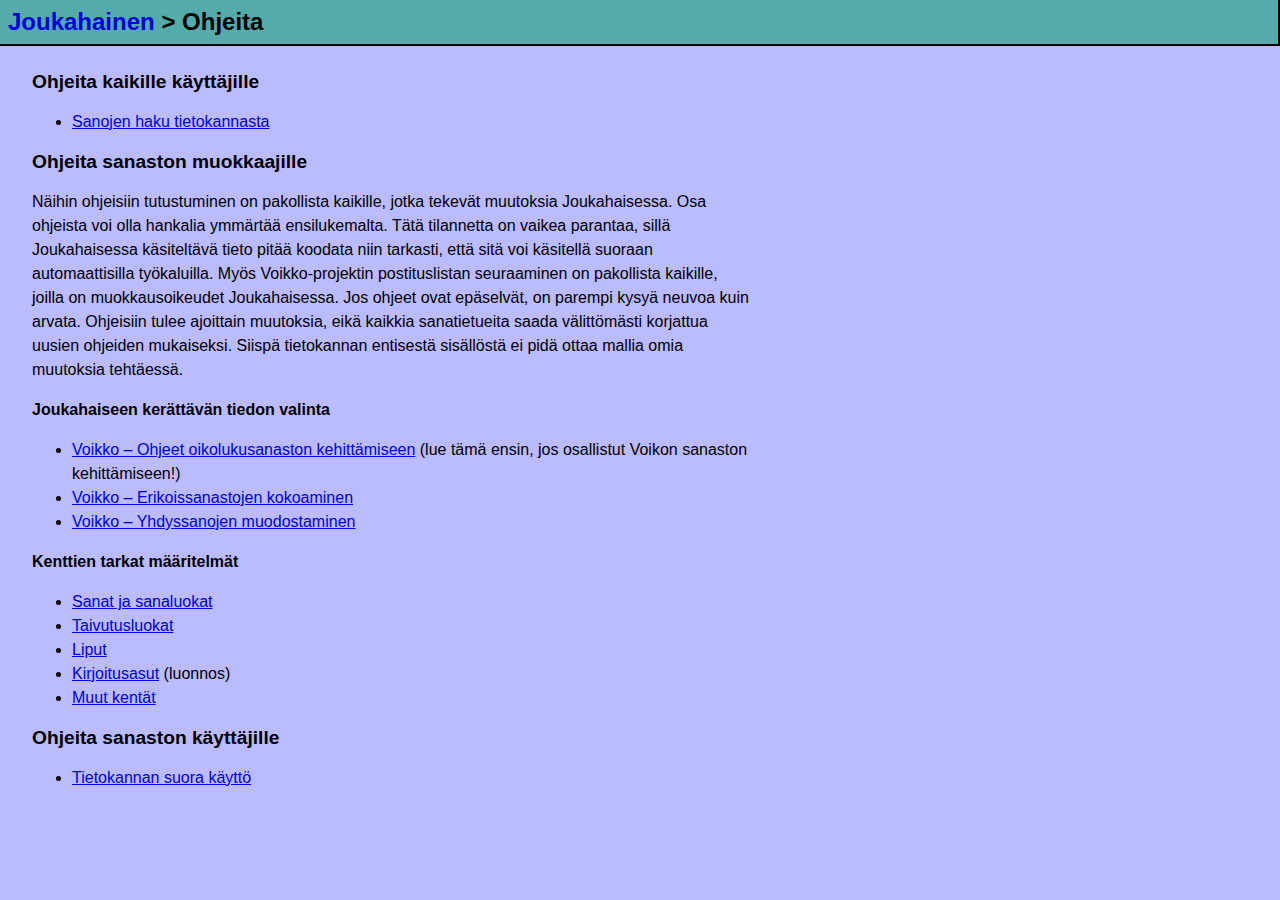
<file: wwwroot/docs/index.html>
<?xml version="1.0" encoding="utf-8"?>
<!DOCTYPE html PUBLIC "-//W3C//DTD XHTML 1.0 Strict//EN" "http://www.w3.org/TR/xhtml1/DTD/xhtml1-strict.dtd">
<html xmlns="http://www.w3.org/1999/xhtml" lang="fi" xml:lang="fi">

<head>
  <title>Ohjeita Joukahaisen käyttöön</title>
  <meta http-equiv="Content-Type" content="text/html; charset=utf-8" />
  <style type="text/css">
	span.np { color: gray; }
	table, th, td { border: 1px solid black; }
	table { border-collapse: collapse; }
	div.main {
		line-height: 1.5em;
		max-width: 45em;
		margin-left: 1.5em;
	}
  </style>
  <link rel="stylesheet" type="text/css" href="../style.css" />
</head>
<body>
<div class="topbar">
<h1><a href="..">Joukahainen</a> &gt; Ohjeita</h1>
<div class="clear"></div>
</div>
<div class="main">

<h2>Ohjeita kaikille käyttäjille</h2>

<ul>
<li><a href="haku.html">Sanojen haku tietokannasta</a></li>
</ul>

<h2>Ohjeita sanaston muokkaajille</h2>

<p>Näihin ohjeisiin tutustuminen on
pakollista kaikille, jotka tekevät muutoksia Joukahaisessa. Osa ohjeista voi olla hankalia
ymmärtää ensilukemalta. Tätä tilannetta on vaikea parantaa, sillä Joukahaisessa
käsiteltävä tieto pitää koodata niin tarkasti, että sitä voi käsitellä suoraan automaattisilla
työkaluilla. Myös Voikko-projektin postituslistan seuraaminen on pakollista kaikille, joilla
on muokkausoikeudet Joukahaisessa. Jos ohjeet ovat epäselvät, on parempi kysyä neuvoa kuin arvata.
Ohjeisiin tulee ajoittain muutoksia, eikä kaikkia sanatietueita saada välittömästi korjattua
uusien ohjeiden mukaiseksi. Siispä tietokannan entisestä sisällöstä ei pidä ottaa mallia omia
muutoksia tehtäessä.</p>

<h3>Joukahaiseen kerättävän tiedon valinta</h3>
<ul>
<li><a href="sanaston_kehittaminen.html">Voikko – Ohjeet oikolukusanaston kehittämiseen</a>
(lue tämä ensin, jos osallistut Voikon sanaston kehittämiseen!)</li>
<li><a href="erikoissanastojen_kokoaminen.html">Voikko – Erikoissanastojen kokoaminen</a></li>
<li><a href="yhdyssanat.html">Voikko – Yhdyssanojen muodostaminen</a></li>
</ul>

<h3>Kenttien tarkat määritelmät</h3>
<ul>
<li><a href="sanaluokat.html">Sanat ja sanaluokat</a></li>
<li><a href="taivutusluokat.html">Taivutusluokat</a></li>
<li><a href="liput.html">Liput</a></li>
<li><a href="kirjoitusasut.html">Kirjoitusasut</a> (luonnos)</li>
<li><a href="muutkentat.html">Muut kentät</a></li>
</ul>

<h2>Ohjeita sanaston käyttäjille</h2>
<ul>
<li><a href="tietokanta.html">Tietokannan suora käyttö</a></li>
</ul>

</div>
</body>
</html>
</file>
<file: wwwroot/style.css>
body {
	margin: 0;
	background-color: #BBBBFF;
	font-family: sans-serif;
}

h1 {
	font-size: 1.5em;
}

h2 {
	font-size: 1.2em;
}

h3 {
	font-size: 1.0em;
}

span.fheader {
	font-weight: bold;
}

span.fsvalue {
	font-family: monospace;
}

table.inflection {
	border-collapse: collapse;
}

table.inflection tr > td {
	color: black;
	background-color: #99EE99;
}

table.inflection a {
	text-decoration: none;
}

table.inflection tr.characteristic > td {
	color: black;
	background-color: #55DD55;
	display: table-cell;
}

table.border {
	border-collapse: collapse;
}

table.border td {
	border: 1px solid black;
}

table.border th {
	border: 1px solid black;
}

div.topbar {
	color: black;
	background-color: #55AAAA;
	padding: 0.5em;
	border-radius-bottomleft: 1em;
	border-radius-bottomright: 1em;
	border-right: 2px solid black;
	border-bottom: 2px solid black;
}

div.main {
	color: black;
	background-color: #BBBBFF;
	padding: 0.5em;
}

div.editor {
	color: black;
	background-color: #BBBBFF;
	top: 0;
	left: 0;
}

div.topbar a {
	color: #0000FF;
}

div.main a {
	color: #0000FF;
}

div.rightinfo {
	color: black;
	background-color: #55DD55;
	position: relative;
	float: right;
	max-width: 40%;
	padding: 0.5em;
	border-radius: 1em;
	border-right: 2px solid black;
	border-bottom: 2px solid black;
}

div.bottominfo {
	color: black;
	background-color: #55DD55;
	clear: both;
	padding: 0.5em;
	border-radius: 1em;
	border-right: 2px solid black;
	border-bottom: 2px solid black;
}

div.clear {
	clear: both;
}

div.login {
	font-size: 0.8em;
	float: right;
}

div.topbar h1 {
	float: left;
	margin-top: 0.0em;
	margin-bottom: 0.0em;
}

div.topbar p {
	margin: 0;
	padding: 0;
}

div.topbar a {
	text-decoration: none;
}

form.subform {
	border: 1px dotted black;
}

div.logitem {
	border: 1px dotted black;
	margin-bottom: 0.5em;
}

p.date {
	font-family: monospace;
	font-size: 1.2em;
	margin: 0;
	padding: 0;
}

p.logmsg {
	padding: 0;
	margin-top: 0;
	margin-bottom: 0;
	margin-right: 0;
	margin-left: 2em;
	color: #444444;
	font-style: italic;
}

p.comment {
	padding: 0;
	margin-top: 0;
	margin-bottom: 0;
	margin-right: 0;
	margin-left: 2em;
}

p.error {
	background-color: #EE4444;
	color: #000000;
	font-weight: bold;
}

p.ok {
	background-color: #55DD55;
	color: #000000;
	font-weight: bold;
}

ul.cblist {
	list-style-type: none;
	padding-left: 0;
}

ul.cblist li {
	display: inline;
	white-space: nowrap;
	margin-right: 1em;
}

.nobr {
	white-space: nowrap;
}

li p {
	margin: 0;
	padding: 0;
}

.deleted, .deleted td {
	text-decoration: line-through;
	font-style: italic;
}

body a:link, body a:visited {
	color: #0000DD;
}
</file>
